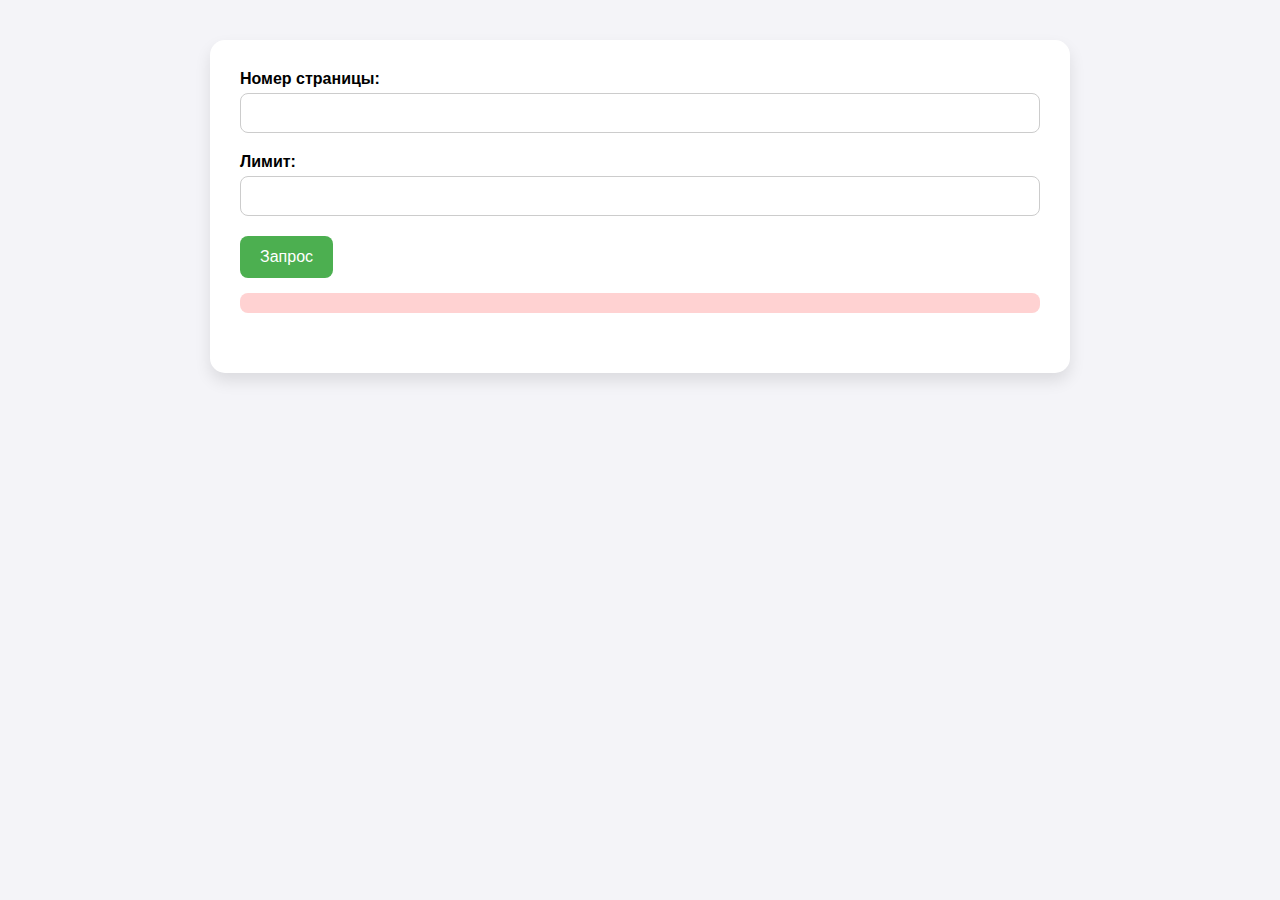
<file: task6/index.html>
<!DOCTYPE html>
<html lang="ru">
<head>
  <meta charset="UTF-8">
  <title>Галерея картинок</title>
  <link rel="stylesheet" href="style.css">
</head>
<body>
  <div class="container">
    <div class="input-group">
      <label for="pageInput">Номер страницы:</label>
      <input type="number" id="pageInput" min="1" max="10">
    </div>
    <div class="input-group">
      <label for="limitInput">Лимит:</label>
      <input type="number" id="limitInput" min="1" max="10">
    </div>
    <button id="fetchBtn">Запрос</button>

    <div class="error" id="errorMsg"></div>
    <div class="image-container" id="imageContainer"></div>
  </div>

  <script src="script.js"></script>
</body>
</html>
</file>
<file: task6/style.css>
body {
    font-family: 'Segoe UI', Tahoma, Geneva, Verdana, sans-serif;
    background-color: #f4f4f8;
    padding: 40px;
    margin: 0;
  }
  
  .container {
    max-width: 800px;
    margin: 0 auto;
    background: white;
    padding: 30px;
    border-radius: 15px;
    box-shadow: 0 8px 16px rgba(0,0,0,0.1);
  }
  
  .input-group {
    display: flex;
    flex-direction: column;
    margin-bottom: 20px;
  }
  
  .input-group label {
    margin-bottom: 5px;
    font-weight: bold;
  }
  
  .input-group input {
    padding: 10px;
    font-size: 16px;
    border: 1px solid #ccc;
    border-radius: 8px;
  }
  
  #fetchBtn {
    background-color: #4CAF50;
    color: white;
    border: none;
    padding: 12px 20px;
    font-size: 16px;
    border-radius: 8px;
    cursor: pointer;
    transition: background-color 0.3s ease;
  }
  
  #fetchBtn:hover {
    background-color: #45a049;
  }
  
  .error {
    color: #d8000c;
    background-color: #ffd2d2;
    padding: 10px;
    border-radius: 8px;
    margin-top: 15px;
  }
  
  .image-container {
    margin-top: 30px;
    display: grid;
    grid-template-columns: repeat(auto-fit, minmax(150px, 1fr));
    gap: 20px;
  }
  
  .image-container img {
    width: 100%;
    border-radius: 10px;
    box-shadow: 0 4px 8px rgba(0,0,0,0.1);
  }
  
  @media (max-width: 500px) {
    .container {
      padding: 20px;
    }
  }
</file>
